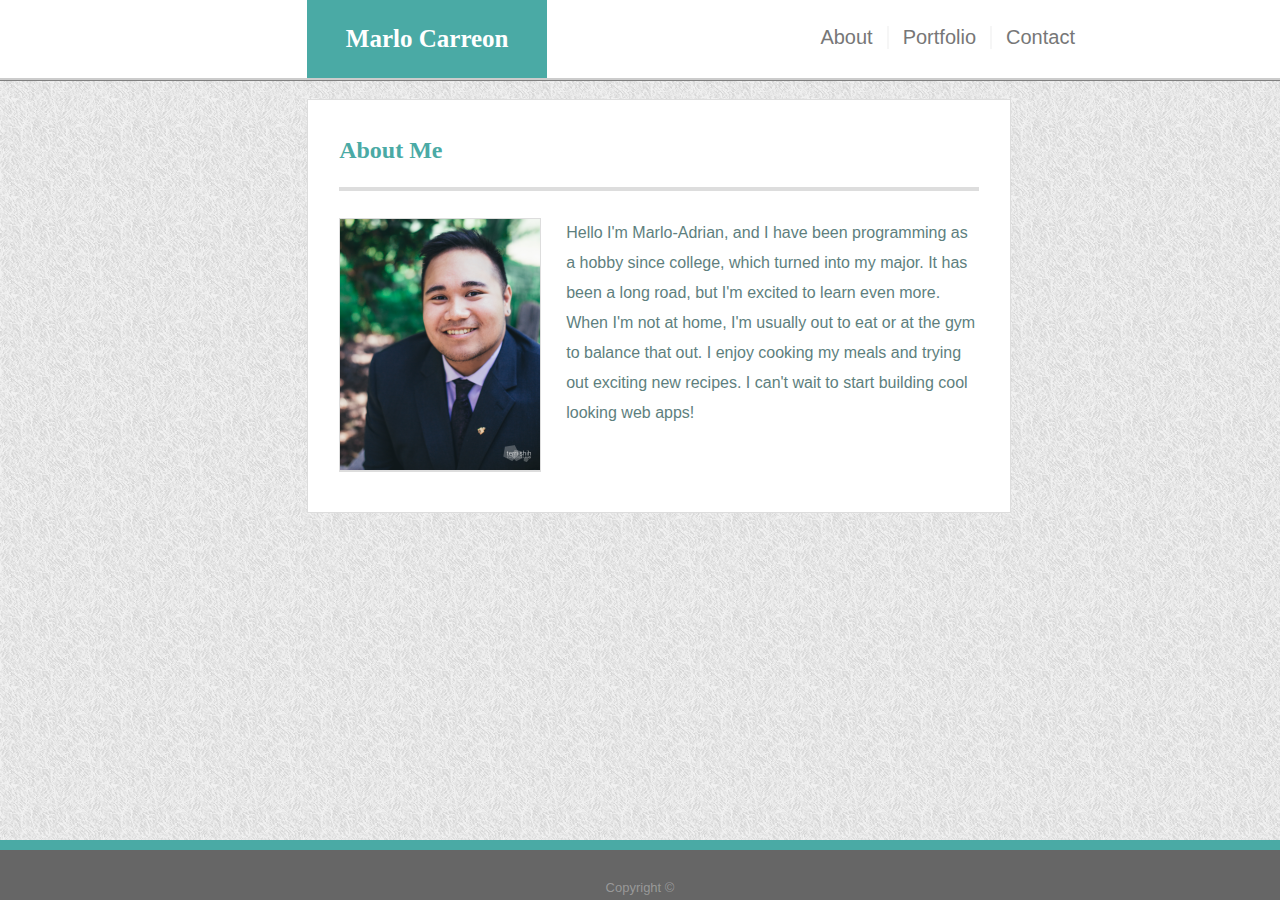
<file: index.html>
<!DOCTYPE html>
<html lang="en">
<head>
    <meta charset="UTF-8">
    <meta name="viewport" content="width=device-width, initial-scale=1.0">
    <meta http-equiv="X-UA-Compatible" content="ie=edge">
    <link rel="stylesheet" href="https://meyerweb.com/eric/tools/css/reset/reset.css">
    <link rel="stylesheet" href="assets/css/style.css">
    <link href="https://fonts.googleapis.com/css?family=Merriweather" rel="stylesheet">
    <title>Basic-Portfolio</title>
</head>
<body>
    <header>
        <div id="navName">Marlo Carreon</div>
        <nav>  
            <ul>
                <li><a href="#">About</a></li>
                <li><a href="portfolio.html" id="portNav">Portfolio</a></li>
                <li><a href="contact.html">Contact</a></li>
            </ul>          
        </nav>    
    </header>   
    <section>
        <h1>About Me</h1>
        <hr>
        <div class="sectContent">
            <img src="assets/images/prof.png" alt="Marlo Carreon's profile picture" class="profImage"/>
            <p>Hello I'm Marlo-Adrian, and I have been programming as a hobby since college, which turned into my major. It has been a long road, but I'm excited to learn even more. When I'm not at home, I'm usually out to eat or at the gym to balance that out. I enjoy cooking my meals and trying out exciting new recipes. I can't wait to start building cool looking web apps!</p>
        </div>    
    </section>
    <footer>
        <hr class="footLine">
        <div class="footText">Copyright ©</div>
    </footer>
</body>
</html>
</file>
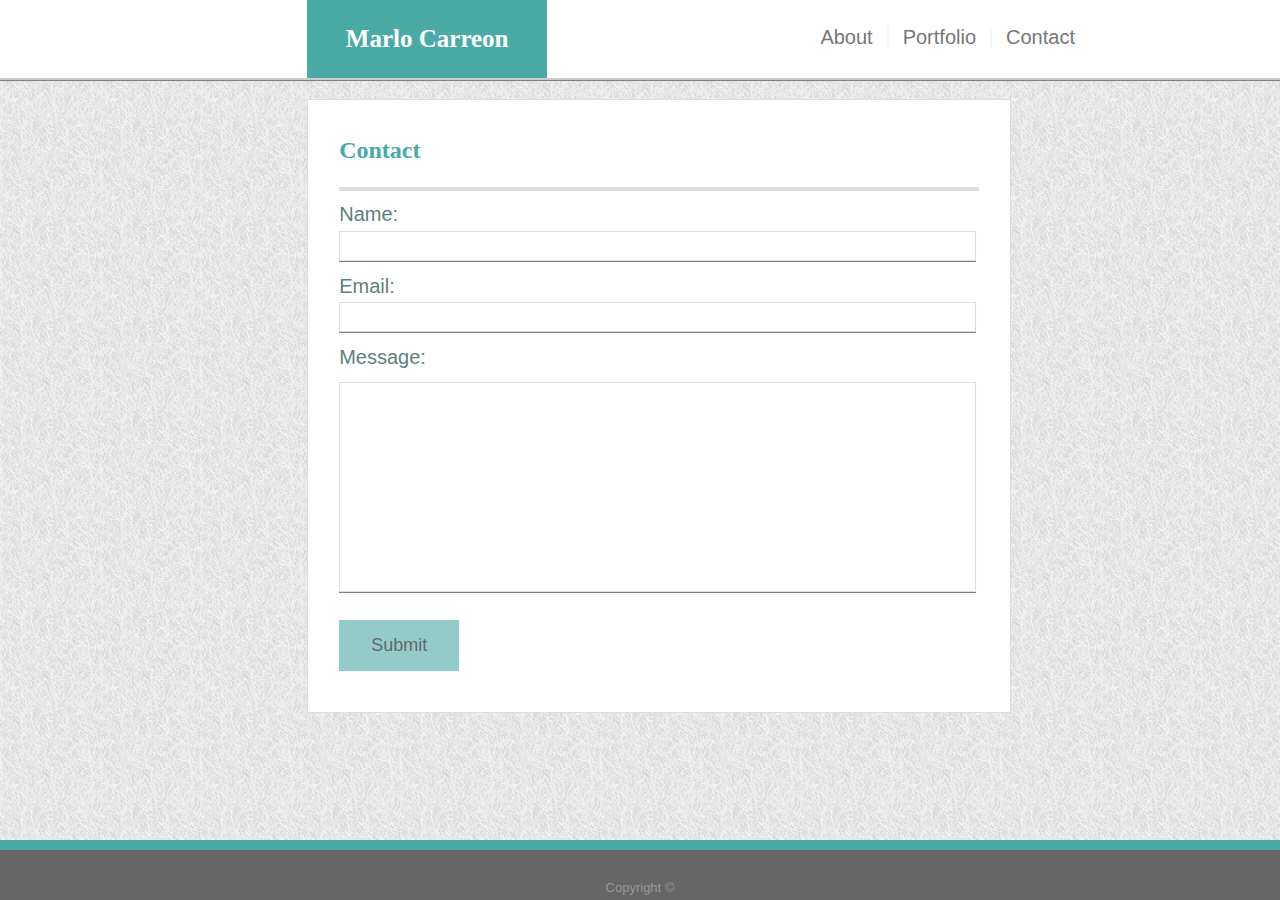
<file: contact.html>
<!DOCTYPE html>
<html lang="en">
<head>
    <meta charset="UTF-8">
    <meta name="viewport" content="width=device-width, initial-scale=1.0">
    <meta http-equiv="X-UA-Compatible" content="ie=edge">
    <link rel="stylesheet" href="https://meyerweb.com/eric/tools/css/reset/reset.css">
    <title>Basic-Portfolio</title>
    <link rel="stylesheet" href="assets/css/style.css">
    <link href="https://fonts.googleapis.com/css?family=Merriweather" rel="stylesheet">
</head>
<body>
    <header>
        <div id="navName">Marlo Carreon</div>
        <nav>
            <ul>
                <li><a href="index.html">About</a></li>
                <li><a href="portfolio.html" id="portNav">Portfolio</a></li>
                <li><a href="#">Contact</a></li>
            </ul>  
        </nav>     
    </header>  
    <section>
        <h1>Contact</h1>
        <hr>
        <form id="contactForm">
            <div class="sectContact">
                Name: <br>
                <input type="text" name="name" class="textInput"/><br>
                Email: <br>
                <input type="text" name="email" class="textInput"/><br>
                Message: <br>
                <textArea name="message" form="contactForm" class="textInput msg"></textArea><br>
            </div>
            <button type="button" name="submit" class="textSubmit">Submit</button>
        </form>
    </section>
    <footer>
        <hr class="footLine">
        <div class="footText">Copyright ©</div>
    </footer>
</body>
</html>
</file>
<file: assets/css/style.css>
body {
    margin: 0px;
    background: url(../images/grey_sandbag.png);
    font-family: 'Arial', 'Helvetica Neue', Helvetica, sans-serif;
    color: #5E7F7E;
    width: 100%;
}

h1 {
    margin-top: 0px;
    margin-bottom: 22px;
    font-family: 'Georgia', Times, Times New Roman, serif;
    color: #4AAAA5;
    font-size: 1.5em;
    font-weight: 800;
}

hr {
    height: 2px;
    background-color: #ddd;
    border: 1px solid #ddd; 
}

header {
    background-color: white;
    color: white;
    margin: 0px;
    border-bottom: 2px solid #cccccc;
    box-shadow: 0px 1px .5px grey;
}

footer  {
    position: fixed;
    bottom: 0;
    width: 100%;
    height: 60px;
    margin-top: 20px;
    background-color: #666666;
    z-index: 2;
}

ul {
    color: #777777;
    list-style-type: none;
    margin: 0px;
    padding: 0px;
    white-space: nowrap;
}

li {
    float: left;
}

a {
    display: block;
    padding: 0px 14px 0px 14px;
    color: inherit;
    text-decoration: none;
    font-size: 20px;
}

nav {
    position: absolute;
    text-align: center; 
    margin-left: 63%;
    top: 0px;
    margin-top: 26px; 
    
}

section {
    clear: both;
    margin: 1.5% 24% 5% 24%;  
    width: 50%;
    height: auto;
    overflow: auto;
    border: 1px solid #ddd;
    background-color: #fff;
    padding: 35px 31px 41px 31px;
    line-height: 30px;
    font-weight: lighter;
}

img {
    margin-right: 25px;
    float: left;
}

p {
    margin-left: 5px;
}

input {
    box-shadow: 0px .1px .5px grey;
}

.footText {
    text-align: center;
    font-size: 13px;
    color: rgba(221, 221, 221, 0.438);
    margin-bottom: 5px;
    margin-top: 30px;
}

.footLine {
    background-color: #4AAAA5;
    border: none;
    margin-top: 0px;
    height: 10px;
    z-index: 1;
}

.textInput {
    margin-bottom: 10px; 
    width: 98%;
    height: 20px;
    border: .5px solid #ddd;
    box-shadow: 0px 1px .5px grey;
    font-size: 15px;
    padding: 4px;
}

.textSubmit {
    background-color: #4AAAA5;
    border: none;
    color: black;
    margin-top: 10px;
    padding: 15px 32px;
    text-align: center;
    text-decoration: none;
    font-size: 18px;
    opacity: 0.6;
    transition: 0.3s;
}


.show {
    visibility: visible;
    animation: fadeIn 1s;
}

.textSubmit:hover {
    opacity: 1;
    color: #FFF;
}

.profImage {
    border: 1px solid #ddd;
    box-shadow: 0px 1px .5px #ddd;
}

.portImage {
    margin: 20px 20px 20px 35px;
    box-shadow: 0px 1px .5px grey;
    transition: .3s;
}

.portImage:hover{
    box-shadow: 0 8px 16px 0 rgba(0,0,0,0.2);
}
.sectContent{
    margin-top: 27px;
}

.sectContact {
    font-size: 20px;
}

.msg {
    height: 200px;
    margin-top: 10px;
    resize: none;
}


#navName {
    background-color: #4AAAA5;
    width: 200px;
    padding: 25px 20px 25px 20px;
    margin-top: 0px;
    margin-bottom: 0px;
    margin-left: 24%;
    text-align: center;
    font-size: 25px;
    font-weight: bold;
    font-family: 'Georgia', Times, Times New Roman, serif;
}

#portNav {
    border-right: 2px solid #F6F6F6;
    border-left: 2px solid #F6F6F6;
}
</file>
